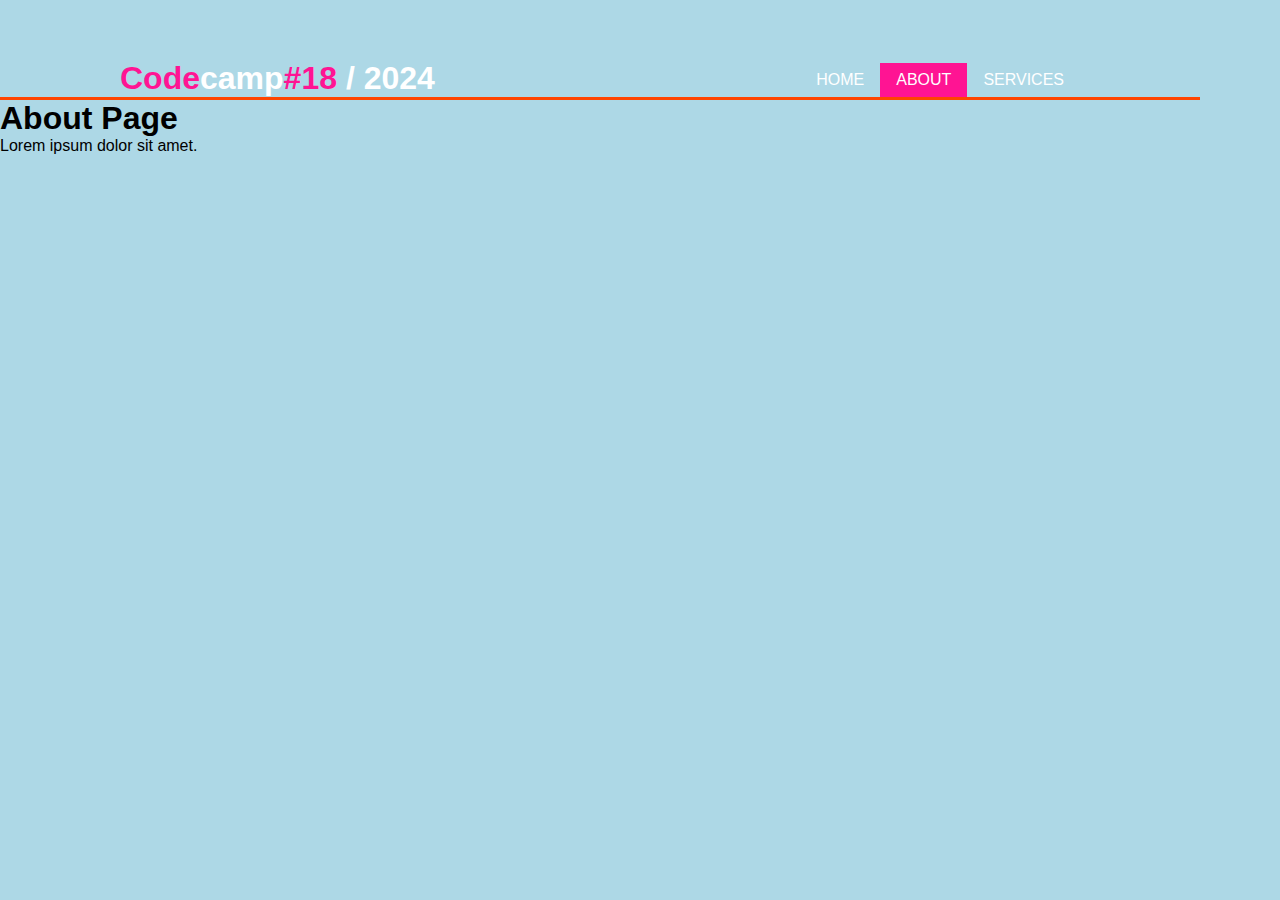
<file: about.html>
<!DOCTYPE html>
<html lang="en">
<head>
    <meta charset="UTF-8">
    <meta name="viewport" content="width=device-width, initial-scale=1.0">
    <title>About</title>
    <link rel="stylesheet" href="style.css">
</head>
<body>
    <header>
        <div class="container">
          <div class="branding">
            <h1><span>Code</span>camp<span>#18</span> / 2024</h1>
          </div>
          <nav>
            <ul>
              <li><a href="index.html">Home</a></li>
              <li class="current"><a href="#">About</a></li>
              <li><a href="./services.html">Services</a></li>
            </ul>
          </nav>
        </div>
      </header>
    <section class="showCase">
        <h1>About Page</h1>
        <p>Lorem ipsum dolor sit amet.</p>
    </section>

</body>
</html>
</file>
<file: style.css>
*{
    box-sizing: border-box;
    margin: 0;
    padding: 0;
    font-family: 'Roboto', sans-serif;
}

body{
    max-width: 1200px;
    background-color: lightblue;
    height: 100vh;
}

.container{
 display:flex;
 margin: 0 auto;
 width: 80%;
 justify-content: space-between;
 align-items: flex-end;
}

header{
    min-height: 100px;
    border-bottom: 3px solid orangered;
    display: flex;
}

.branding h1 span{
    color: deeppink;
}

.branding h1 {
    color: white;
}

nav{
    display: flex;
}

ul{
    display: flex;
    align-items: flex-end;
}

li{
    list-style: none;
    padding: 8px;
}

header a:hover{
    color: slateblue;
    font-weight: 800;
}

a{
    color: white;
    text-decoration: none;
    padding: 8px;
    text-transform: uppercase;
}

.current{
    background-color: deeppink;
}

.showcase{
    background: url("https://picsum.photos/id/2/1500/500/?blur=4");
    height: 500px;
    display: flex;
}

.showcase .container{
    display: flex;
    justify-content: center;
    align-items: center;
    flex-direction: column;
    text-align: center;
    width: 80%;
}

.showcase .container h1{
    color: white;
    font-size: 55px;
    margin-bottom: 50px;
}

.showcase .container p{
    color: deeppink;
    font-size: 20px;
    width: 60%;
}

.newsletter{
    background-color:lightskyblue;
    height: 50px;
    display: flex;
}

.newsletter .container{
    display: flex;
    align-items: center;
}

.newsletter .container h1{
    color: orangered;
}

.newsletter .container input{
    padding: 10px;
    border-radius: 5px;
    border: 0px;
    width: 250px;
}

.newsletter .container button{
    background-color: orangered;
    font-size: 15px;
    color: white;
    padding: 10px;
    padding-inline: 16px;
    border: 0px;
    border-radius: 5px;
}

.boxes {
    margin-top: 20px;
}

.boxes .container {
    justify-content: space-between;
}

.boxes .container .box{
    text-align: center;
    padding: 16px;
}

.boxes .container .box img{
    height: 120px;
}

footer{
    background-color: lightskyblue;
    height: 50px;
    display: flex;
    justify-content: center;
    align-items: center;
    color: white;
    position: absolute;
    left: 0;
    bottom: -100;
    width: 100%;
}

@media(max-width: 900px){
    .container{
        flex-wrap: wrap;
        flex-direction: column;
        align-content: center;
        align-items: center;
    }

    .newsletter{
        flex-wrap: wrap;
        height: 140px;
    }

    .newsletter .container input{
        width: 80vw;
        margin: 10px;
    }

    .newsletter .container button{
        width: 80vw;
        margin: 10px;
    }
}
</file>
